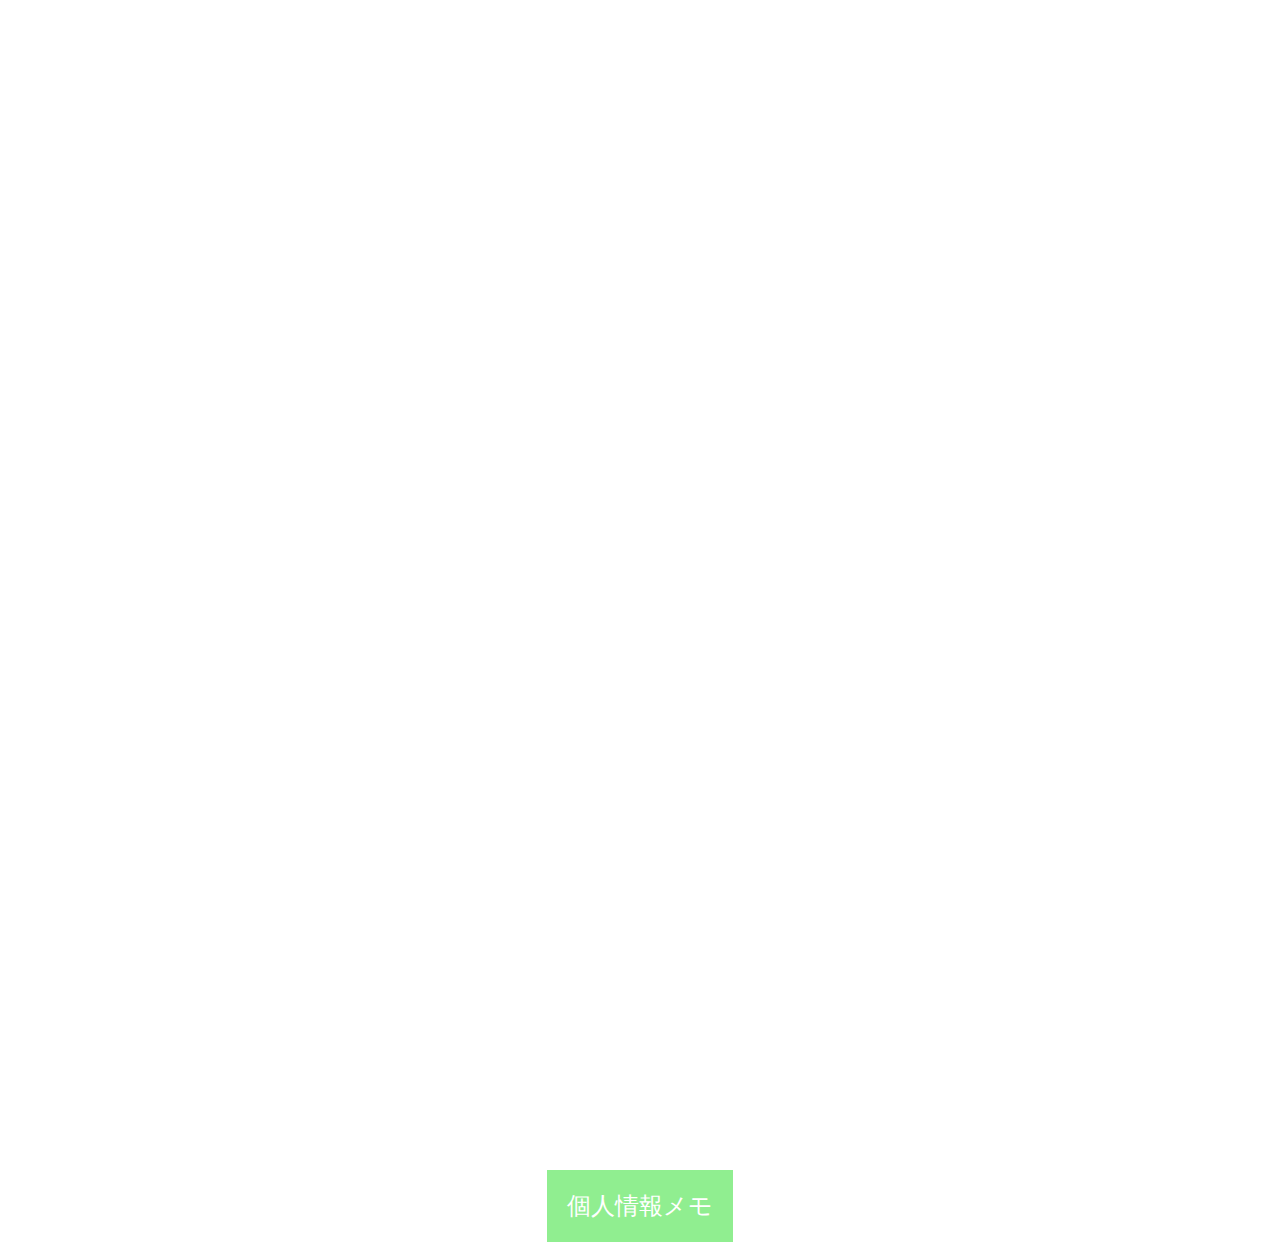
<file: start/index.html>
<!DOCTYPE html>
<html lang="ja">
<head>
    <meta charset="UTF-8">
    <meta name="viewport" content="width=device-width, initial-scale=1.0">
    <title>メモ</title>
    <style>
        body {
            background-image: url('');
            background-size: cover; /* 画像が画面全体をカバーするように */
            background-repeat: no-repeat; /* 画像を繰り返さない */
            background-position: center; /* 画像を中央に配置 */
        }
        .image {
            position: absolute;
            width: 150px;
            height: 150px;
            transition: transform 0.5s linear;
        }
        .start-button {
            position: absolute;
            top: 90%;
            left: 50%;
            transform: translate(-50%, 500%);
            font-size: 24px;
            padding: 20px;
            background: lightgreen;
            color: white;
            border: none;
            cursor: pointer;
        }
    </style>
    <script src="script.js" defer></script> <!-- JSファイルをリンク -->
    <script src="style.css" defer></script> <!-- CSSファイルをリンク -->
</head>
<body>

    <button class="start-button" onclick="startMadness()">個人情報メモ</button>

</body>
</html>
</file>
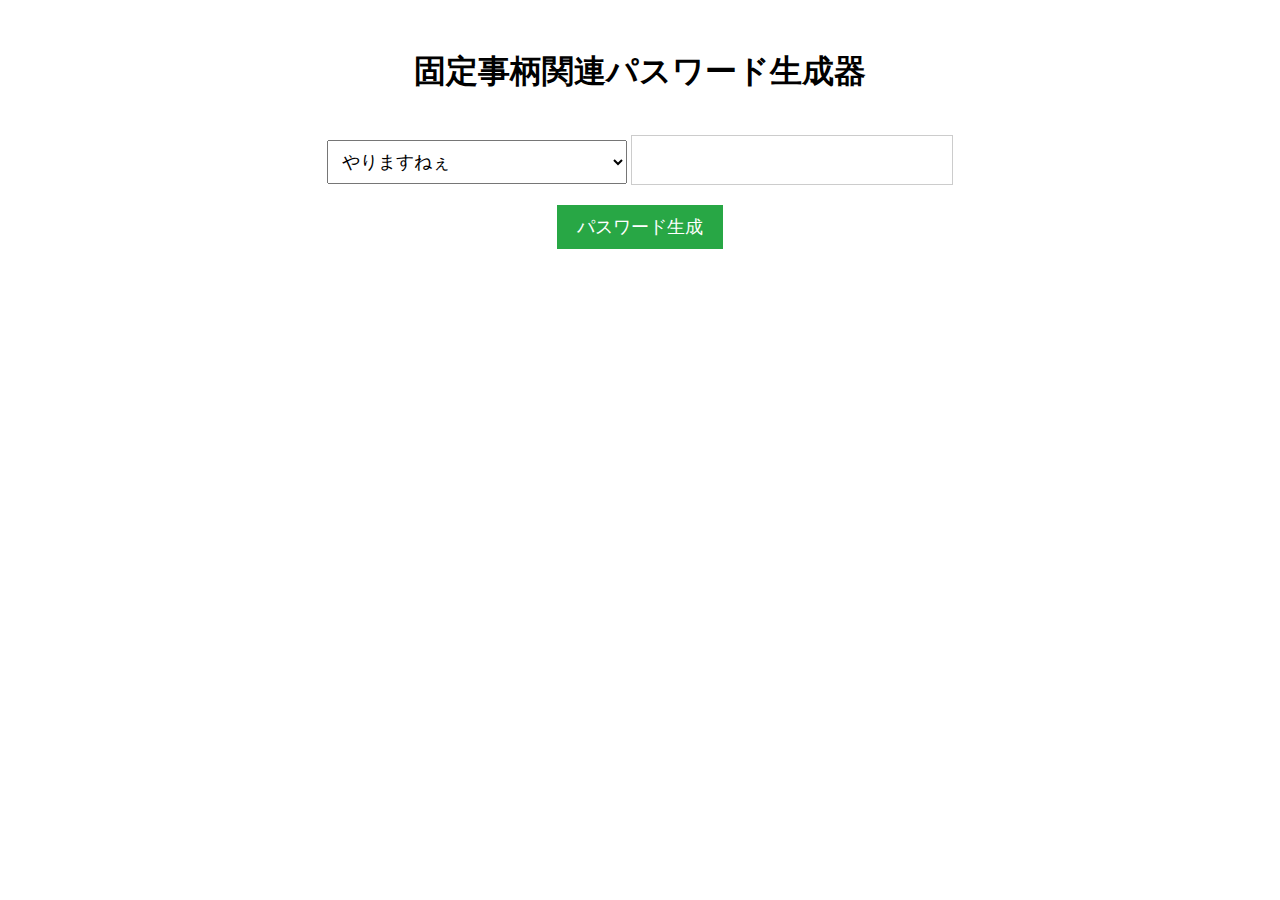
<file: second/pass.html>
<!DOCTYPE html>
<html lang="ja">
<head>
    <meta charset="UTF-8">
    <meta name="viewport" content="width=device-width, initial-scale=1.0">
    <title>固定事柄関連パスワード生成アプリ</title>
    <style>
        body {
            font-family: Arial, sans-serif;
            text-align: center;
            margin: 50px;
        }
        #password {
            font-size: 24px;
            margin: 20px 0;
            padding: 10px;
            border: 1px solid #ccc;
            width: 300px;
        }
        #topic {
            padding: 10px;
            font-size: 18px;
            width: 300px;
        }
        .generate-button {
            padding: 10px 20px;
            font-size: 18px;
            background-color: #28a745;
            color: white;
            border: none;
            cursor: pointer;
        }
    </style>
</head>
<body>

    <h1>固定事柄関連パスワード生成器</h1>
    <select id="topic">
        <option value="yarimasunexe">やりますねぇ</option>
        <option value="oudouwoyuku">王道を征く</option>
        <option value="kannnomiho">菅野美穂</option>
        <option value="iiyokoiyo114514">いいよこいよ</option>
        <option value="ikisugixi">イキスギィ！</option>
        <option value="okanoshita">おかのした</option>
        <option value="omatase">お　ま　た　せ</option>
        <option value="katakunattenze">硬くなってんぞ</option>
        <option value="koko">こ↑こ↓</option>
        <option value="wakannnexena">わっかんねぇな</option>
        <option value="konohengasekuxsi">この辺がセクシィ</option>
        <option value="eroi">エロい！</option>
        <option value="24saigakuseidesu">24歳学生です</option>
        <option value="demasuyo">出ますよ！</option>
        <option value="nuxtuxtu">ﾇｯ！</option>
        <option value="hakusai">白菜かけますね</option>
        <option value="butippa">ブッチッパ</option>
        <option value="mitokeyo-">見とけよー</option>
        <option value="so-dayo">そーだよ</option>
        <option value="yaju810">野獣</option>
        <option value="nnaxtu">ンアッー!</option>
        <option value="mazuidesuyo">まずいですよ！</option>
        <option value="atarimaedayonaxa">当たり前だよなぁ？</option>
    </select>
    <input type="text" id="password" readonly>
    <br>
    <button class="generate-button" onclick="generatePassword()">パスワード生成</button>

    <script src="script2.js" defer></script>
</body>
</html>
</file>
